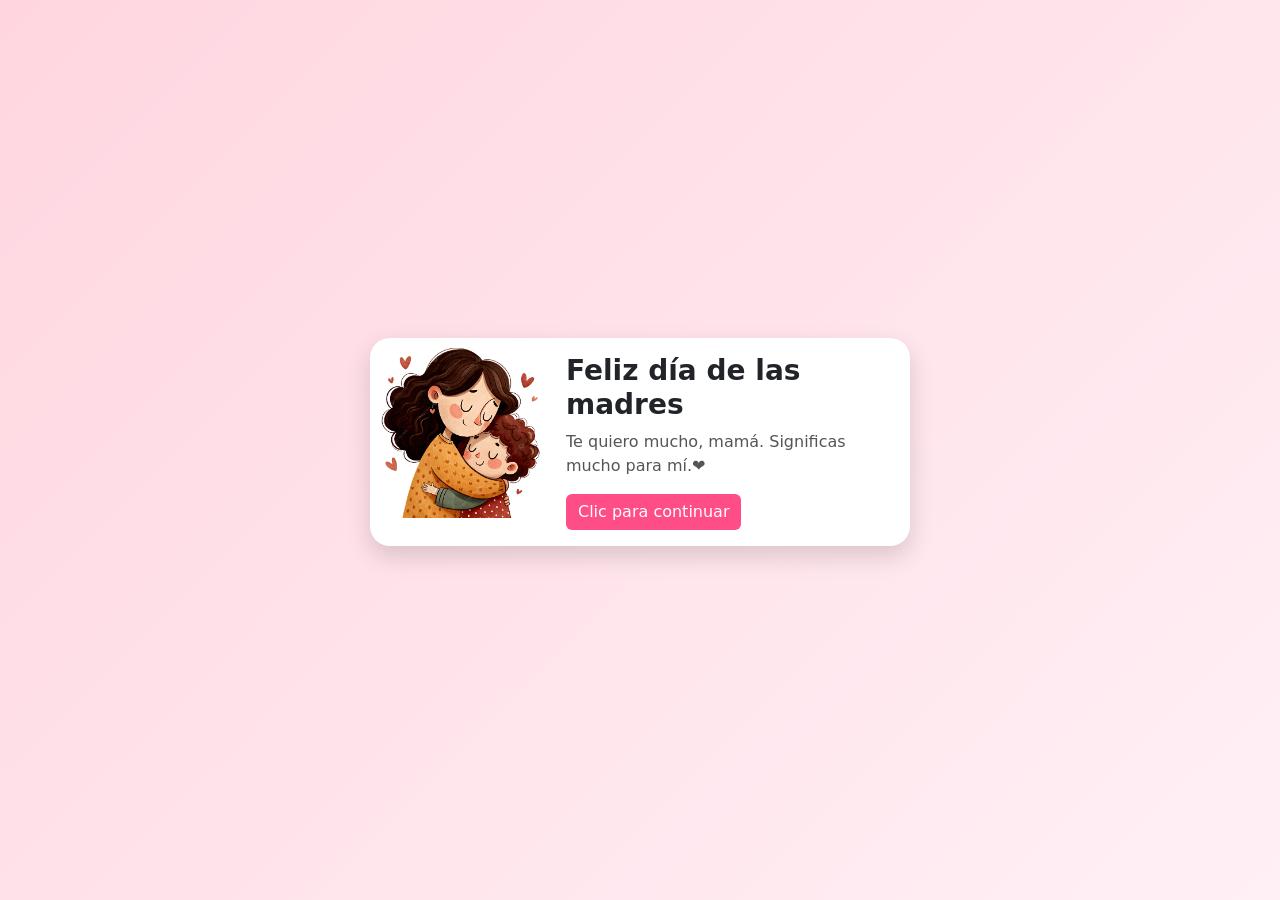
<file: index.html>
<!DOCTYPE html>
<html lang="en">
<head>
    <meta charset="UTF-8">
    <meta name="viewport" content="width=device-width, initial-scale=1.0">
    <title>Carta</title>
    <link rel="stylesheet" href="css/carta.css">
    <link href="https://cdn.jsdelivr.net/npm/bootstrap@5.3.8/dist/css/bootstrap.min.css" rel="stylesheet" integrity="sha384-sRIl4kxILFvY47J16cr9ZwB07vP4J8+LH7qKQnuqkuIAvNWLzeN8tE5YBujZqJLB" crossorigin="anonymous">
</head>
<body>
    <div class="card mb-3" style="max-width: 540px;">
  <div class="row g-0">
    <div class="col-md-4">
      <img src="images/dia_madre.png" class="img-fluid rounded-start" alt="Día de las madres">
    </div>
    <div class="col-md-8">
      <div class="card-body">
        <h5 class="card-title">Feliz día de las madres</h5>
        <p class="card-text">Te quiero mucho, mamá. Significas mucho para mí.❤️</p>
        <p class="card-text"><a href="#" class="btn btn-primary" id="continuar">
    Clic para continuar
        </a>
        </p>
      </div>
    </div>
  </div>
</div>

<script>

const boton = document.getElementById("continuar");

boton.addEventListener("click", function(event){

    event.preventDefault();

    for(let i = 0; i < 60; i++){

        const heart = document.createElement("div");

        heart.classList.add("heart");

        const corazones = ["💖","💕","💗","💓","💞"];

        heart.innerHTML = corazones[Math.floor(Math.random() * corazones.length)];

        // Posición aleatoria
        heart.style.left = Math.random() * window.innerWidth + "px";

        heart.style.top = Math.random() * window.innerHeight + "px";

        // Tamaño aleatorio
        heart.style.fontSize = (20 + Math.random() * 30) + "px";

        document.body.appendChild(heart);

        setTimeout(() => {
            heart.remove();
        }, 3000);
    }

    // Fade de pantalla
    document.body.classList.add("fade-out");

    // Cambio de página
    setTimeout(() => {
        window.location.href = "presentacion.html";
    }, 2000);

});

</script>

    <script src="https://cdn.jsdelivr.net/npm/bootstrap@5.3.8/dist/js/bootstrap.bundle.min.js" integrity="sha384-FKyoEForCGlyvwx9Hj09JcYn3nv7wiPVlz7YYwJrWVcXK/BmnVDxM+D2scQbITxI" crossorigin="anonymous"></script>
</body>
</html>
</file>
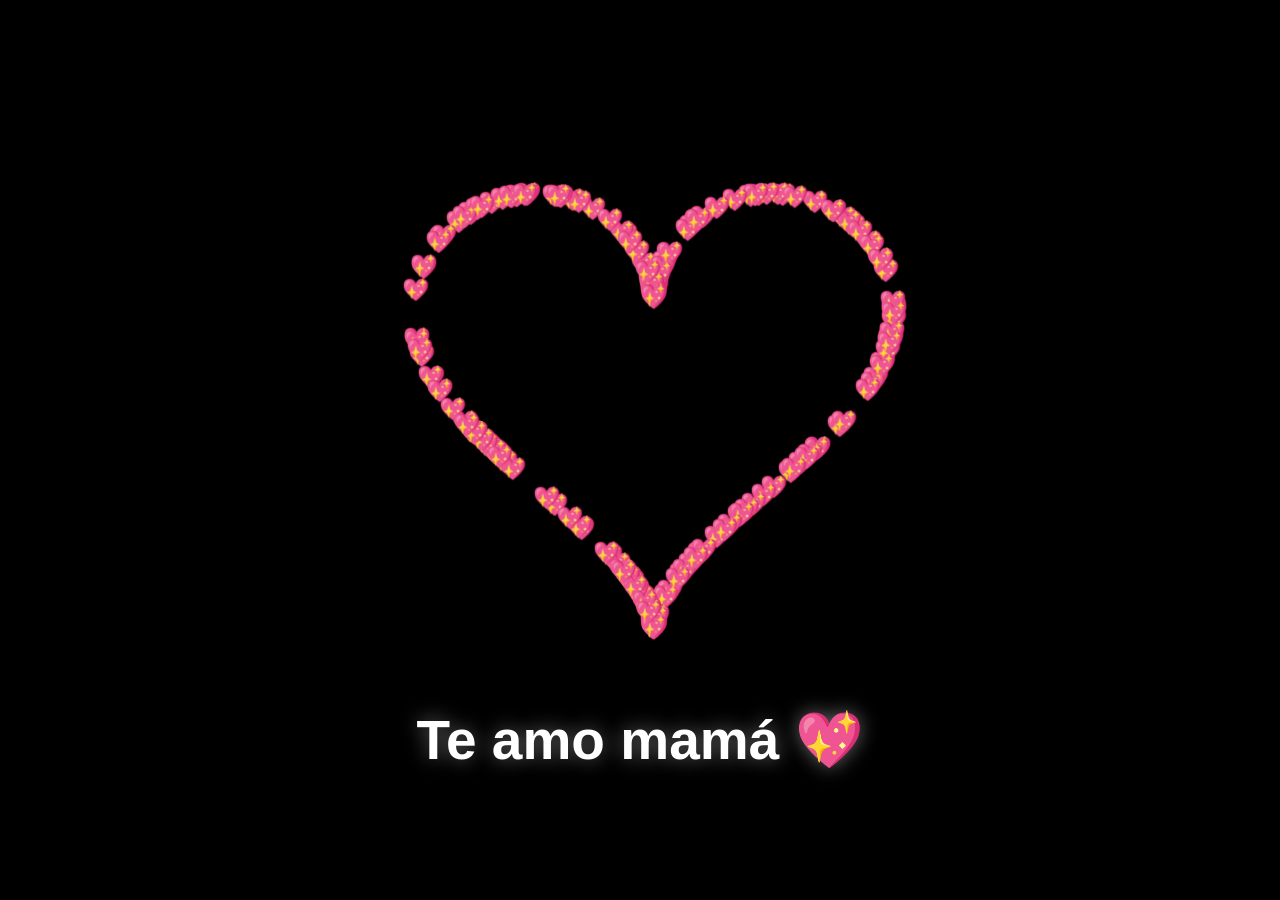
<file: presentacion.html>
<!DOCTYPE html>
<html lang="es">
<head>
    <meta charset="UTF-8">
    <meta name="viewport" content="width=device-width, initial-scale=1.0">

    <title>Presentación</title>

    <link rel="stylesheet" href="css/presentacion.css">
</head>

<body>

    <div id="contenedor"></div>

    <h1 class="mensaje">
        Te amo mamá 💖
    </h1>

<script>

const contenedor = document.getElementById("contenedor");

for(let i = 0; i < 200; i++){

    const heart = document.createElement("div");

    heart.classList.add("heart");

    heart.innerHTML = "💖";

    // Fórmula corazón
    const t = Math.random() * Math.PI * 2;

    const x = 16 * Math.pow(Math.sin(t), 3);

    const y = -(13 * Math.cos(t)
            - 5 * Math.cos(2 * t)
            - 2 * Math.cos(3 * t)
            - Math.cos(4 * t));

    // Escala
    const isMobile = window.innerWidth < 768;

    const scale = isMobile ? 8 : 15;

    heart.style.left = (window.innerWidth / 2 + x * scale) + "px";

    heart.style.top = (window.innerHeight / 2.5 + y * scale) + "px";

    // Delay random
    heart.style.animationDelay = Math.random() * 2 + "s";

    contenedor.appendChild(heart);
}

</script>

</body>
</html>
</file>
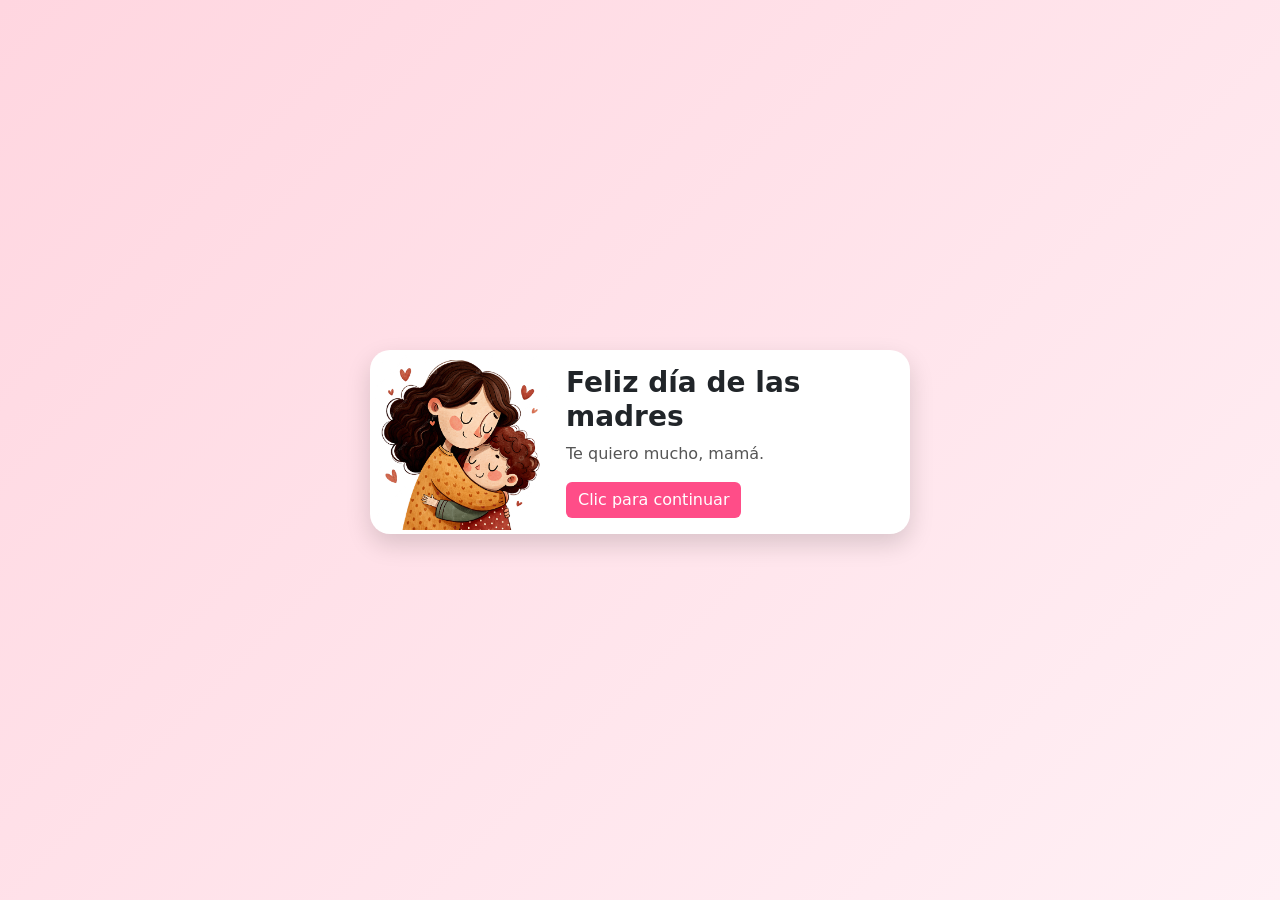
<file: html/carta.html>
<!DOCTYPE html>
<html lang="en">
<head>
    <meta charset="UTF-8">
    <meta name="viewport" content="width=device-width, initial-scale=1.0">
    <title>Carta</title>
    <link rel="stylesheet" href="../css/carta.css">
    <link href="https://cdn.jsdelivr.net/npm/bootstrap@5.3.8/dist/css/bootstrap.min.css" rel="stylesheet" integrity="sha384-sRIl4kxILFvY47J16cr9ZwB07vP4J8+LH7qKQnuqkuIAvNWLzeN8tE5YBujZqJLB" crossorigin="anonymous">
</head>
<body>
    <div class="card mb-3" style="max-width: 540px;">
  <div class="row g-0">
    <div class="col-md-4">
      <img src="../images/dia_madre.png" class="img-fluid rounded-start" alt="Día de las madres">
    </div>
    <div class="col-md-8">
      <div class="card-body">
        <h5 class="card-title">Feliz día de las madres</h5>
        <p class="card-text">Te quiero mucho, mamá.</p>
        <p class="card-text"><a href="#" class="btn btn-primary" id="continuar">
    Clic para continuar
        </a>
        </p>
      </div>
    </div>
  </div>
</div>

<script>

const boton = document.getElementById("continuar");

boton.addEventListener("click", function(event){

    event.preventDefault();

    for(let i = 0; i < 60; i++){

        const heart = document.createElement("div");

        heart.classList.add("heart");

        const corazones = ["💖","💕","💗","💓","💞"];

        heart.innerHTML = corazones[Math.floor(Math.random() * corazones.length)];

        // Posición aleatoria
        heart.style.left = Math.random() * window.innerWidth + "px";

        heart.style.top = Math.random() * window.innerHeight + "px";

        // Tamaño aleatorio
        heart.style.fontSize = (20 + Math.random() * 30) + "px";

        document.body.appendChild(heart);

        setTimeout(() => {
            heart.remove();
        }, 3000);
    }

    // Fade de pantalla
    document.body.classList.add("fade-out");

    // Cambio de página
    setTimeout(() => {
        window.location.href = "presentacion.html";
    }, 2000);

});

</script>

    <script src="https://cdn.jsdelivr.net/npm/bootstrap@5.3.8/dist/js/bootstrap.bundle.min.js" integrity="sha384-FKyoEForCGlyvwx9Hj09JcYn3nv7wiPVlz7YYwJrWVcXK/BmnVDxM+D2scQbITxI" crossorigin="anonymous"></script>
</body>
</html>
</file>
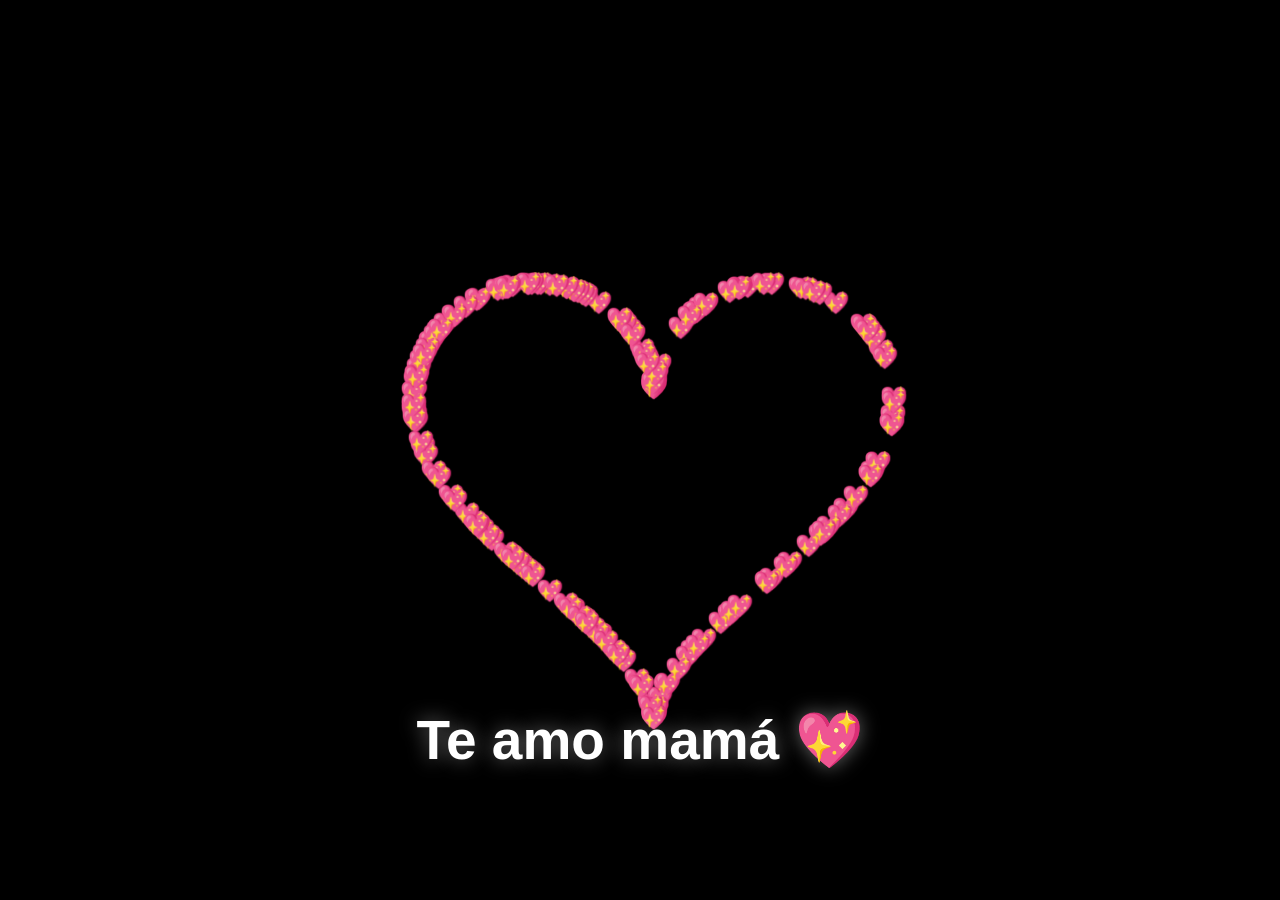
<file: html/presentacion.html>
<!DOCTYPE html>
<html lang="es">
<head>
    <meta charset="UTF-8">
    <meta name="viewport" content="width=device-width, initial-scale=1.0">

    <title>Presentación</title>

    <link rel="stylesheet" href="../css/presentacion.css">
</head>

<body>

    <div id="contenedor"></div>

    <h1 class="mensaje">
        Te amo mamá 💖
    </h1>

<script>

const contenedor = document.getElementById("contenedor");

for(let i = 0; i < 200; i++){

    const heart = document.createElement("div");

    heart.classList.add("heart");

    heart.innerHTML = "💖";

    // Fórmula corazón
    const t = Math.random() * Math.PI * 2;

    const x = 16 * Math.pow(Math.sin(t), 3);

    const y = -(13 * Math.cos(t)
            - 5 * Math.cos(2 * t)
            - 2 * Math.cos(3 * t)
            - Math.cos(4 * t));

    // Escala
    const scale = 15;

    heart.style.left = (window.innerWidth / 2 + x * scale) + "px";

    heart.style.top = (window.innerHeight / 2 + y * scale) + "px";

    // Delay random
    heart.style.animationDelay = Math.random() * 2 + "s";

    contenedor.appendChild(heart);
}

</script>

</body>
</html>
</file>
<file: css/carta.css>
body{
    height: 100vh;

    display: flex;
    justify-content: center;
    align-items: center;

    background: linear-gradient(135deg, #ffd6e0, #fff0f5);

    font-family: Arial, Helvetica, sans-serif;
}

.card{
    border: none !important;

    border-radius: 20px !important;

    overflow: hidden;

    box-shadow: 0px 10px 25px rgba(0,0,0,0.15);

    transition: transform 0.3s;
}

.card:hover{
    transform: scale(1.03);
}

.card-title{
    color: #d63384;
    font-size: 28px;
    font-weight: bold;
}

.card-text{
    color: #555;
}

.btn-primary{
    background-color: #ff4d88 !important;
    border: none !important;

    border-radius: 10px;
}

.btn-primary:hover{
    background-color: #e63973 !important;
}

.fade-out{
    animation: desaparecer 2s forwards;
}

@keyframes desaparecer{
    from{
        opacity: 1;
    }

    to{
        opacity: 0;
    }
}

.heart{
    position: fixed;

    animation: explosion 3s ease-out forwards;

    z-index: 999;

    pointer-events: none;
}

@keyframes explosion{

    0%{
        transform: scale(0);
        opacity: 0;
    }

    20%{
        transform: scale(1.2);
        opacity: 1;
    }

    100%{
        transform: translateY(-100px) scale(1.8);
        opacity: 0;
    }

}
</file>
<file: css/presentacion.css>
body{
    margin: 0;

    overflow: hidden;

    background: black;

    min-height: 100vh;

    display: flex;
    justify-content: center;
    align-items: center;

    position: relative;

    font-family: Arial, Helvetica, sans-serif;
}

#contenedor{
    position: absolute;

    width: 100%;
    height: 100%;

    inset: 0;
}

.heart{
    position: absolute;

    font-size: clamp(12px, 2vw, 22px);

    opacity: 0;

    animation: aparecer 3s ease forwards;

    pointer-events: none;

    will-change: transform, opacity;
}

@keyframes aparecer{

    0%{
        transform: scale(0);
        opacity: 0;
    }

    100%{
        transform: scale(1);
        opacity: 1;
    }

}

.mensaje{
    position: absolute;

    color: white;

    font-size: clamp(28px, 6vw, 55px);

    text-align: center;

    width: 100%;

    bottom: 10%;

    left: 50%;

    transform: translateX(-50%);

    opacity: 0;

    animation: texto 3s ease forwards;

    animation-delay: 2s;

    text-shadow: 0 0 20px rgba(255,255,255,0.4);

    z-index: 1000;
}

@keyframes texto{

    from{
        opacity: 0;
        transform: translateX(-50%) translateY(30px);
    }

    to{
        opacity: 1;
        transform: translateX(-50%) translateY(0);
    }

}
#contenedor{
    animation: latido 2s infinite ease-in-out;
}

@keyframes latido{

    0%{
        transform: scale(1);
    }

    50%{
        transform: scale(1.03);
    }

    100%{
        transform: scale(1);
    }

}

/* Celulares */
@media (max-width: 768px){

    .mensaje{
        font-size: 42px;

        bottom: 18%;
    }

    .heart{
        animation-duration: 2.5s;
    }

}
</file>
